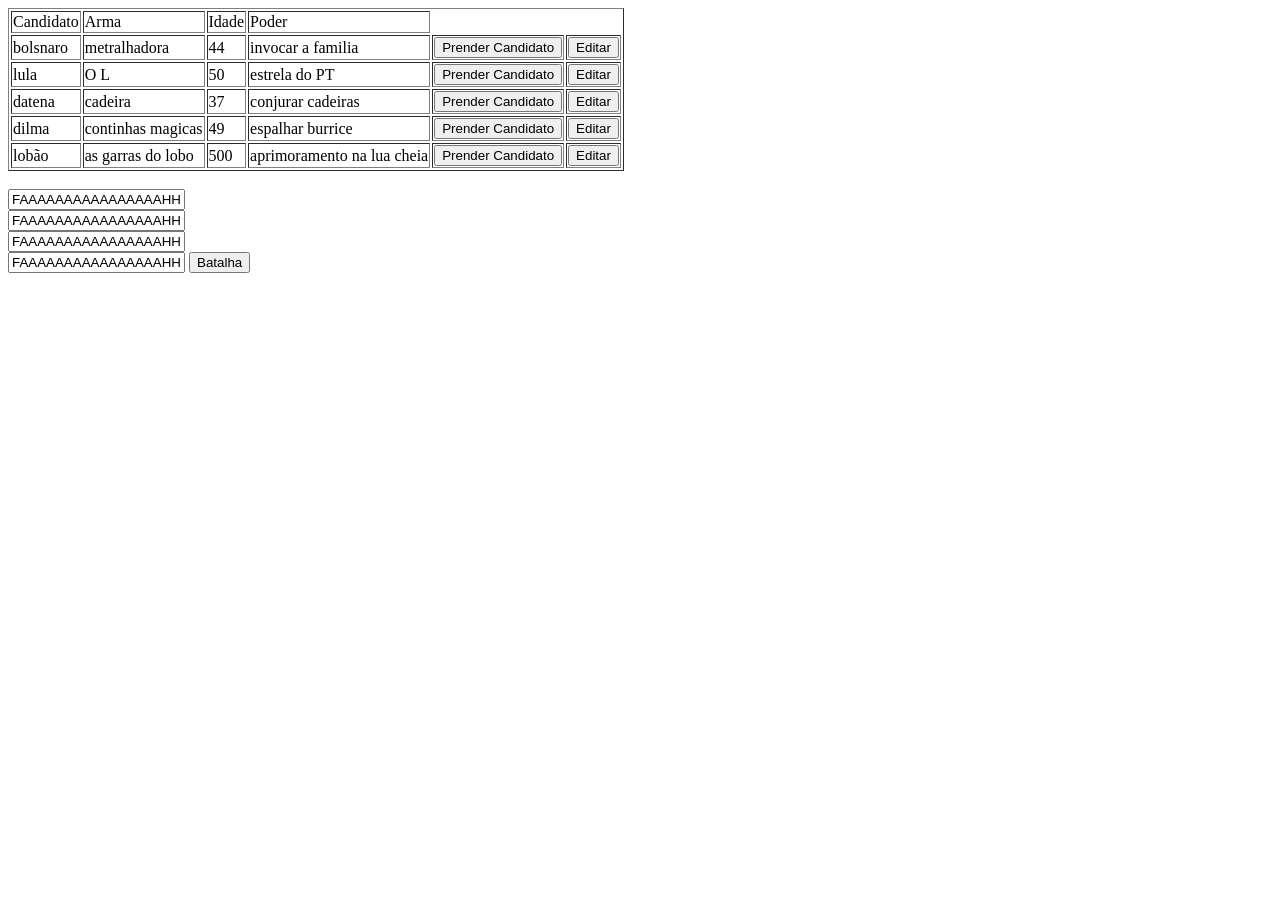
<file: index.html>
<!DOCTYPE html>
<html lang="en">
<head>
    <meta charset="UTF-8">
    <meta http-equiv="X-UA-Compatible" content="IE=edge">
    <meta name="viewport" content="width=device-width, initial-scale=1.0">
    <title>Document</title>
</head>
<body onload="vemTabela()">
    <script src="script.js"></script>
    <table border="1">
        <thead>
            <tr>
                <td>Candidato</td>
                <td>Arma</td>
                <td>Idade</td>
                <td>Poder</td>
            </tr>
        </thead>
        <tbody id="dadoAqui">

        </tbody>
    </table>
    <br>

    <input type="text" name="FAAAAAAAAAAAAAAAAHHHHH" id="input1" value="FAAAAAAAAAAAAAAAAHHHHH"><br>
    <input type="text" name="FAAAAAAAAAAAAAAAAHHHHH" id="input2" value="FAAAAAAAAAAAAAAAAHHHHH"><br>
    <input type="text" name="FAAAAAAAAAAAAAAAAHHHHH" id="input3" value="FAAAAAAAAAAAAAAAAHHHHH"><br>
    <input type="text" name="FAAAAAAAAAAAAAAAAHHHHH" id="input4" value="FAAAAAAAAAAAAAAAAHHHHH">

    <button type="button" onclick="batalhar()">Batalha</button>
</body>
</html>
</file>
